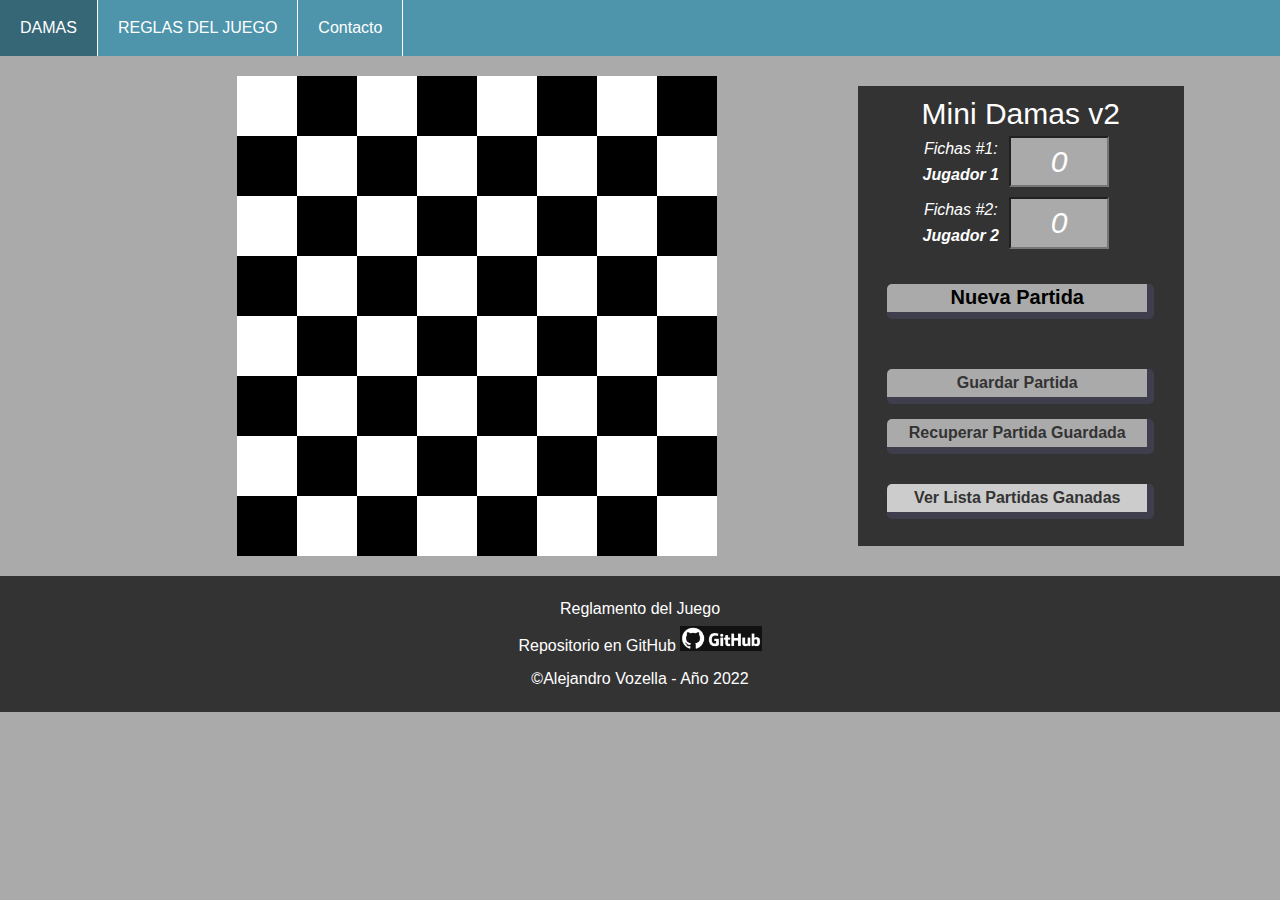
<file: index.html>
<!DOCTYPE html>
<html lang="es">
  <head>
    <meta charset="utf-8" />
    <meta
      name="description"
      content="Pagina de practica de JS de LPPA 2021 UAI Rosario"
    />
    <meta
      name="keywords"
      content="web design, affordable web design, professional web design"
    />
    <meta name="author" content="Alejandro Vozella" />
    <title>Juego de MiniDamas 2 con JS </title>
    <meta name="viewport" content="width=device-width, initial-scale=1.0" />

    <link rel="stylesheet" type="text/css" href="css/reset.css" />
    <link rel="stylesheet" type="text/css" href="css/style.css" />

    <!-- carga inicial para disponibilidad de funciones desde el archivo damas.js -->
    <script type="text/javascript" src="app/damas.js"></script>
    <script type="text/javascript" src="app/dibujartablero.js"></script>
  </head>

  <body>
    <header>
      <input type="checkbox" id="btn-menu" />
      <label for="btn-menu">
        <img src="./img/icono-menu.png" alt="Boton de Menu" />
      </label>
      <nav class="menu">
        <ul>
          <li><a href="#">DAMAS</a></li>
          <li><a href="reglas.html">REGLAS DEL JUEGO</a></li>
          <li><a href="contacto.html">Contacto</a></li>
        </ul>
      </nav>
    </header>

    <section id="tablero">
      <div class="row">
        <div id="juego-damas">
          <table id="tablero-marco"></table>
        </div>
        <aside id="menu-tablero">
          <h2>Mini Damas v2</h2>
          <div class="puntajes">
            <h3>
              Fichas #1:
              <p id="nombreJugador1">Jugador 1</p>
            </h3>
            <input
              type="text"
              id="puntos1"
              class="jugador-puntaje"
              value="0"
              readonly
            />
          </div>
          <div class="puntajes">
            <h3>
              Fichas #2:
              <p id="nombreJugador2">Jugador 2</p>
            </h3>
            <input
              type="text"
              id="puntos2"
              class="jugador-puntaje"
              value="0"
              readonly
            />
          </div>
          <h3 id="turno-jugador"></h3>
          <input
            type="button"
            id="boton-nueva-partida"
            value="Nueva Partida"
            onclick="cargar_nuevaPartida();"
          />
          <input
            type="button"
            id="boton-guardar-partida"
            class="partidasGuardadas"
            value="Guardar Partida"
            onclick="guardar_partida();"
          />
          <input
            type="button"
            id="boton-recuperar-partida-guardada"
            class="partidasGuardadas"
            value="Recuperar Partida Guardada"
            onclick="recuperar_partida_guardada();"
          />
          <input
            type="button"
            id="boton-ver-lista-partidas-ganadas"
            class="partidasGanadas"
            value="Ver Lista Partidas Ganadas"
            onclick="verPartidasGanadas();"
          />
        </aside>
      </div>
    </section>

    <footer id="main-footer">
      <div id="datos-footer" class="container">
        <div>
          <a href="reglas.html"
            ><abbr
              title="Haga click aqu&iacute; para ver la p&aacute;gina explicativa de las reglas de juego"
              >Reglamento del Juego</abbr
            ></a
          >
        </div>
        <div id="linkGithub">
          <a
            href="https://github.com/AlejandroVozella/JuegodeDamas"
            target="_blank"
            >Repositorio en GitHub
            <img id="imgGitHub" src="img/GitHub-logo-en-negro.png"
          /></a>
        </div>
        <div>
          <p>&copy;Alejandro Vozella - Año 2022</p>
        </div>
      </div>
    </footer>

    <!-- archivo de scripts JS para la carga inicial -->
    <script type="text/javascript" src="app/scripts.js"></script>

    <!-- ejecusion de la funcion de carga inicial del tablero desde el archivo damas.js -->
    <script>
      dibujar_tablero();
    </script>
  </body>
</html>
</file>
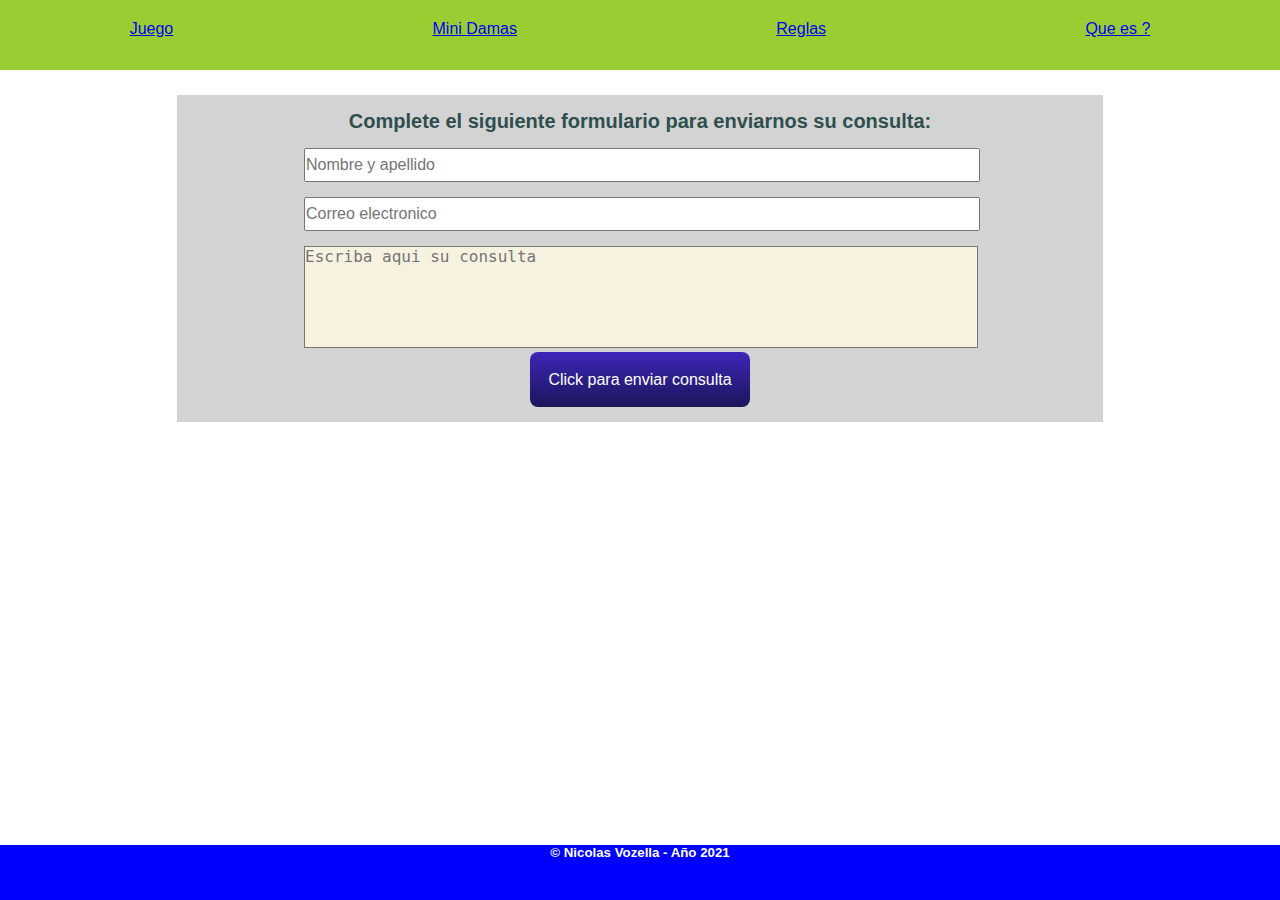
<file: contact.html>
<!DOCTYPE html>
<html lang="en">
    <head>
        <meta charset="UTF-8">
        <meta http-equiv="X-UA-Compatible" content="IE=edge">
        <meta name="viewport" content="width=device-width, initial-scale=1.0">
        <link rel="stylesheet" href="style/stylecontact.css" />
        
        <title>Document</title>
    </head>
        <header>
            
                <ul class="navbar">
                  <li><a href="index.html">Juego</a></li>
                  <li><a href="#">Mini Damas</a></li>
                  <li><a href="reglas.html">Reglas</a></li>
                  <li><a href="#">Que es ?</a></li>                  
                </ul>
              
            
        </header>
        <body>
          
                <section id="form-contacto">
                  <div class="form-row">
                      <div class="form-titulo">
                          <h2>
                              Complete el siguiente formulario para enviarnos su consulta:
                          </h2>
                      </div>
                      <div class="form-fila">
                          <input type="text" id="nombre" placeholder="Nombre y apellido" required>
                      </div>
                      <div class="form-fila">
                          <input type="email" id="mail" placeholder="Correo electronico" required>
                      </div>
                      <div class="form-fila">
                          <textarea id="consulta" placeholder="Escriba aqui su consulta" required></textarea>
                      </div>
                      <div class="form-boton">
                          <input type="button" id="boton-consulta" value="Click para enviar consulta" onclick="javascript:enviarDatosContacto();">
                      </div>            
                  </div>
              </section>
           <footer>
            <h5>© Nicolas Vozella - Año 2021</h5>
          </footer>
          <script type="text/javascript" src="app/contacto.js">
          </script>
        </body>
            
                  
</html>
</file>
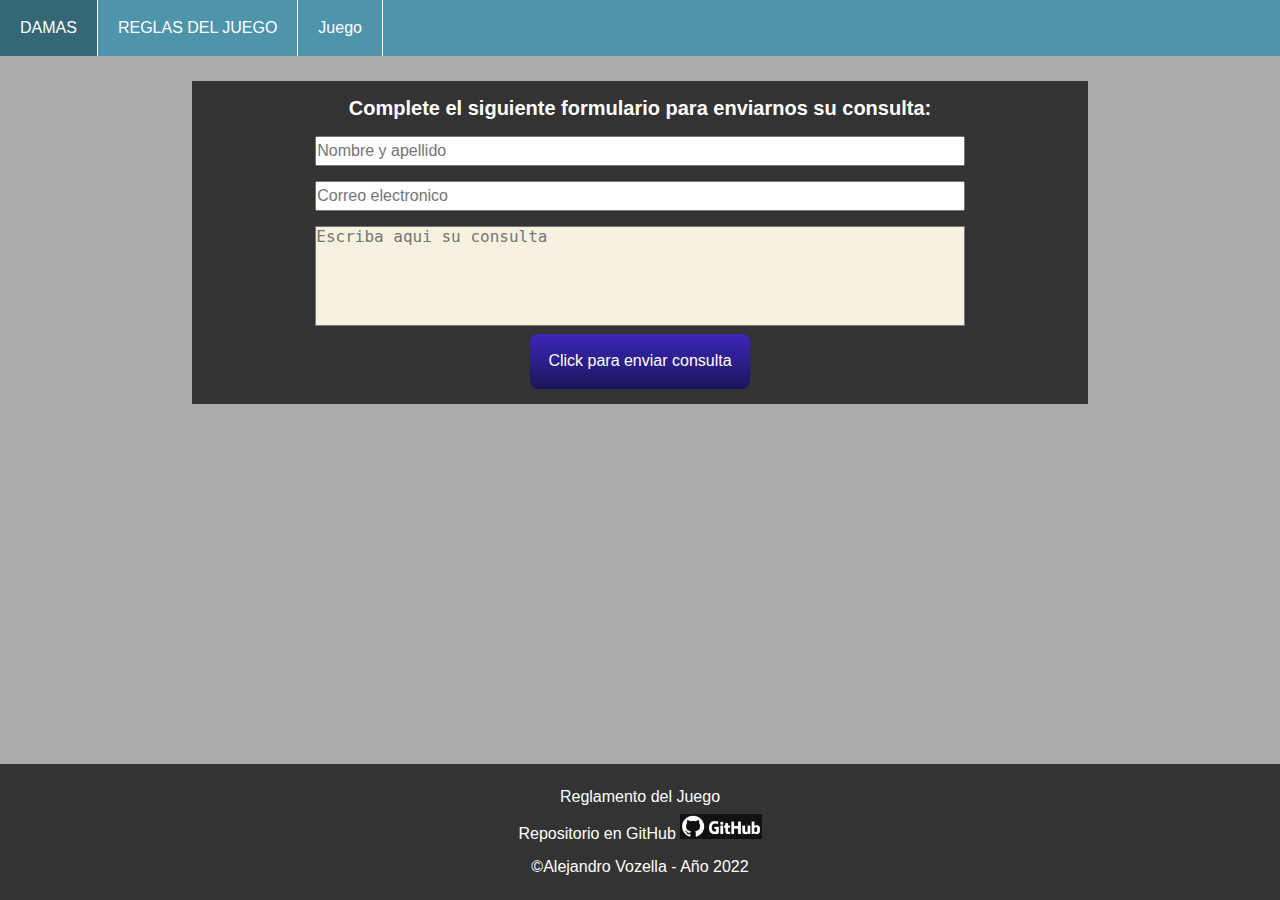
<file: contacto.html>
<!DOCTYPE html>
<html lang="en">
    <head>
        <meta charset="UTF-8">
        <meta http-equiv="X-UA-Compatible" content="IE=edge">
        <meta name="viewport" content="width=device-width, initial-scale=1.0">
        <link rel="stylesheet" href="css/reset.css" />
        <link rel="stylesheet" href="css/stylecontact.css" />
        
        <title>Juego de MiniDamas 2 con JS</title>
    </head>
        <header>          
            <input type="checkbox" id="btn-menu" />
            <label for="btn-menu">
              <img src="./img/icono-menu.png" alt="Boton de Menu" />
            </label>
            <nav class="menu">
              <ul>
                <li><a href="#">DAMAS</a></li>
                <li><a href="reglas.html">REGLAS DEL JUEGO</a></li>
                <li><a href="index.html">Juego</a></li>
              </ul>
            </nav>          
        </header>
        <body>          
                <section id="form-contacto">
                  <div class="form-row">
                      <div class="form-titulo">
                          <h2>
                              Complete el siguiente formulario para enviarnos su consulta:
                          </h2>
                      </div>
                      <div class="form-fila">
                          <input type="text" id="nombre" placeholder="Nombre y apellido" required>
                      </div>
                      <div class="form-fila">
                          <input type="email" id="mail" placeholder="Correo electronico" required>
                      </div>
                      <div class="form-fila">
                          <textarea id="consulta" placeholder="Escriba aqui su consulta" required></textarea>
                      </div>
                      <div class="form-boton">
                          <input type="button" id="boton-consulta" value="Click para enviar consulta" onclick="javascript:enviarDatosContacto();">
                      </div>            
                  </div>
              </section>
              <footer id="main-footer">
                <div id="datos-footer" class="container">
                  <div>
                    <a href="reglas.html"
                      ><abbr
                        title="Haga click aqu&iacute; para ver la p&aacute;gina explicativa de las reglas de juego"
                        >Reglamento del Juego</abbr
                      ></a
                    >
                  </div>
                  <div id="linkGithub">
                    <a
                      href="https://github.com/AlejandroVozella/JuegodeDamas"
                      target="_blank"
                      >Repositorio en GitHub
                      <img id="imgGitHub" src="img/GitHub-logo-en-negro.png"
                    /></a>
                  </div>
                  <div>
                    <p>&copy;Alejandro Vozella - Año 2022</p>
                  </div>
                </div>
              </footer>
          <script type="text/javascript" src="app/contacto.js">
          </script>
        </body>           
                  
</html>
</file>
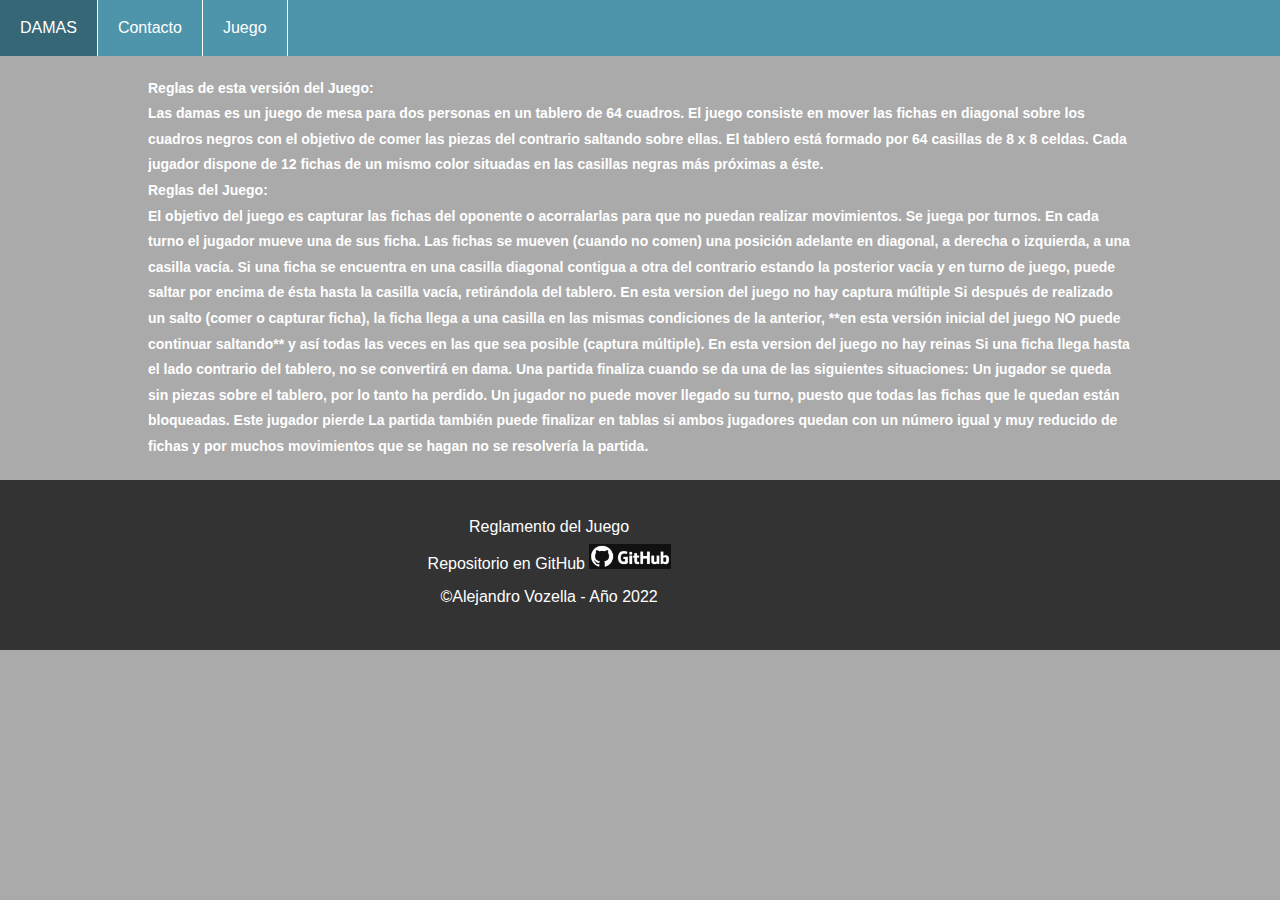
<file: reglas.html>
<!DOCTYPE html>
<html lang="es">
  <head>
    <meta charset="utf-8" />
    <meta
      name="description"
      content="Pagina de practica de JS de LPPA 2021 UAI Rosario"
    />
    <meta
      name="keywords"
      content="web design, affordable web design, professional web design"
    />

    <title>Reglas - Juego de MiniDamas 2 con JS</title>

    <meta name="viewport" content="width=device-width, initial-scale=1.0" />

    <link rel="stylesheet" type="text/css" href="css/reset.css" />
    <link rel="stylesheet" type="text/css" href="css/stylereglas.css" />
  </head>

  <body>
    <header>
      <input type="checkbox" id="btn-menu" />
      <label for="btn-menu">
        <img src="./img/icono-menu.png" alt="Boton de Menu" />
      </label>
      <nav class="menu">
        <ul>
          <li><a href="#">DAMAS</a></li>
          <li><a href="contacto.html">Contacto</a></li>
          <li><a href="index.html">Juego</a></li>
        </ul>
      </nav>
    </header>
    <section class="texto-reglas">
      <div id="reglas">
        <div id="texto-reglas">
          <h3>Reglas de esta versión del Juego:</h3>

          Las damas es un juego de mesa para dos personas en un tablero de 64
          cuadros. El juego consiste en mover las fichas en diagonal sobre los
          cuadros negros con el objetivo de comer las piezas del contrario
          saltando sobre ellas. El tablero está formado por 64 casillas de 8 x 8
          celdas. Cada jugador dispone de 12 fichas de un mismo color situadas
          en las casillas negras más próximas a éste.

          <h3>Reglas del Juego:</h3>

          El objetivo del juego es capturar las fichas del oponente o
          acorralarlas para que no puedan realizar movimientos. Se juega por
          turnos. En cada turno el jugador mueve una de sus ficha. Las fichas se
          mueven (cuando no comen) una posición adelante en diagonal, a derecha
          o izquierda, a una casilla vacía. Si una ficha se encuentra en una
          casilla diagonal contigua a otra del contrario estando la posterior
          vacía y en turno de juego, puede saltar por encima de ésta hasta la
          casilla vacía, retirándola del tablero. En esta version del juego no
          hay captura múltiple Si después de realizado un salto (comer o
          capturar ficha), la ficha llega a una casilla en las mismas
          condiciones de la anterior, **en esta versión inicial del juego NO
          puede continuar saltando** y así todas las veces en las que sea
          posible (captura múltiple). En esta version del juego no hay reinas Si
          una ficha llega hasta el lado contrario del tablero, no se convertirá
          en dama. Una partida finaliza cuando se da una de las siguientes
          situaciones: Un jugador se queda sin piezas sobre el tablero, por lo
          tanto ha perdido. Un jugador no puede mover llegado su turno, puesto
          que todas las fichas que le quedan están bloqueadas. Este jugador
          pierde La partida también puede finalizar en tablas si ambos jugadores
          quedan con un número igual y muy reducido de fichas y por muchos
          movimientos que se hagan no se resolvería la partida.
        </div>
      </div>
    </section>
    <section class="fclass">
      <footer id="main-footer">
        <div id="datos-footer" class="container">
          <div>
            <a href="reglas.html"
              ><abbr
                title="Haga click aqu&iacute; para ver la p&aacute;gina explicativa de las reglas de juego"
                >Reglamento del Juego</abbr
              ></a
            >
          </div>
          <div id="linkGithub">
            <a
              href="https://github.com/AlejandroVozella/JuegodeDamas"
              target="_blank"
              >Repositorio en GitHub
              <img id="imgGitHub" src="img/GitHub-logo-en-negro.png"
            /></a>
          </div>
          <div>
            <p>&copy;Alejandro Vozella - Año 2022</p>
          </div>
        </div>
      </footer>
    </section>
  </body>
</html>
</file>
<file: css/style.css>
/*archivo css de la version personalizada del juego Mini Damas*/

/*parametros generales*/
* {
  box-sizing: border-box;
}

body {
  background-color: #aaaaaa;
  /* background-image: url(../img/fondo-tablero.jpg); */
  background-attachment: fixed;
  background-size: cover;
  color: #000;
  font-family: Arial, Helvetica, sans-serif;
  font-size: 16px;
  line-height: 1.6em;
  margin: 0;
}

.container {
  width: 85%;
  margin: auto;
}

/*encabezado - menu*/
header {
  width: 100%;
  background: #4e94ab;
}

#btn-menu {
  display: none;
}

header label {
  display: none;
  width: 50px;
  padding: 10px;
  border-right: 1px solid #fff;
}

header label img {
  width: 30px;
  height: 30px;
  opacity: 0.4;
}

header label:hover {
  cursor: pointer;
  background: rgba(0, 0, 0, 0.3);
}

.menu ul {
  margin: 0;
  list-style: none;
  padding: 0;
  display: flex;
  flex-direction: row;
}

.menu li {
  border-right: 1px solid #fff;
}

.menu li:hover {
  background: rgba(0, 0, 0, 0.3);
}

.menu li a {
  display: block;
  padding: 15px 20px;
  color: #fff;
  text-decoration: none;
}

/*area juego - tablero*/
.row {
  width: 85%;
  display: flex;
  margin: auto;
}

#juego-damas {
  width: 70%;
  padding: 20px;
}

#tablero-marco {
  /* background-color: blue; */
  margin: auto;
}

#tablero-damas {
  border-collapse: collapse;
  border: 0;
}

.casilla-blanca {
  width: 60px;
  height: 60px;
  background-color: white;
}

.casilla-negra {
  width: 60px;
  height: 60px;
  background-color: black;
}

.ficha-blanca {
  background-image: url(../img/FichaGris.png);
}

.ficha-negra {
  background-image: url(../img/FichaRojo.png);
}

.casilla-seleccionada {
  border: 3px solid greenyellow;
}

/*area juego - menu lateral puntajes y boton*/
aside#menu-tablero {
  width: 30%;
  background-color: #333333;
  padding: 15px;
  margin-top: 30px;
  margin-bottom: 30px;
  /* border-right: 7px solid blue;
  border-bottom: 7px solid blue; */
  display: flex;
  flex-direction: column;
  align-items: center;
}

#menu-tablero h2 {
  font-size: 30px;
  color: white;
  text-align: center;
}

.puntajes {
  display: flex;
  flex-direction: row;
  margin-top: 10px;
  align: center;
}

.puntajes h3 {
  color: white;
  font-style: italic;
  margin-right: 10px;
  text-align: center;
  flex-direction: row;
}

.jugador-puntaje {
  font-size: 30px;
  color: white;
  font-style: italic;
  margin-right: 10px;
  text-align: center;
  width: 100px;
  background-color: #aaaaaa;
  /* border-right: 7px solid white;
  border-bottom: 7px solid orange; */
}

#nombreJugador1,
#nombreJugador2 {
  color: #fff;
  font-weight: bolder;
}

#turno-jugador {
  font-size: 20px;
  color: #aaaaaa;
  margin-top: 10px;
}

#boton-nueva-partida {
  height: 35px;
  width: 90%;
  font-size: 20px;
  font-weight: bold;
  color: black;
  background-color: #aaaaaa;
  border: 0;
  border-radius: 5px;
  border-right: 7px solid rgb(62, 62, 77);
  border-bottom: 7px solid rgb(62, 62, 77);
  margin-top: 25px;
  margin-bottom: 35px;
}

#boton-nueva-partida:hover {
  background-color: #ddaadd;
}

.partidasGuardadas {
  height: 35px;
  width: 90%;
  font-size: 16px;
  font-weight: bold;
  color: #333;
  background-color: #aaaaaa;
  border: 0;
  border-radius: 5px;
  border-right: 7px solid rgb(62, 62, 77);
  border-bottom: 7px solid rgb(62, 62, 77);
  margin-top: 15px;
}

.partidasGuardadas:hover {
  background-color: #ddaadd;
}

.partidasGanadas {
  height: 35px;
  width: 90%;
  font-size: 16px;
  font-weight: bold;
  color: #333;
  background-color: #ccc;
  border: 0;
  border-radius: 5px;
  border-right: 7px solid rgb(62, 62, 77);
  border-bottom: 7px solid rgb(62, 62, 77);
  margin-top: 30px;
}

.partidasGanadas:hover {
  background-color: #fff;
}

/*footer*/
#main-footer {
  background: #333;
  color: #fff;
  padding: 20px;
}

#main-footer a {
  color: #fff;
  text-decoration: none;
}

#main-footer a:hover {
  font-weight: bold;
  text-decoration: none;
}

#main-footer abbr {
  text-decoration: none;
}

#datos-footer {
  display: flex;
  flex-direction: column;
  align-items: center;
}

#linkGithub {
  height: 30px;
  align-items: center;
  margin-top: 5px;
  margin-bottom: 10px;
}

#imgGitHub {
  height: 25px;
}

/*Formulario de contacto*/

.form-row {
  background: lightgray;
  padding: 15px;
  margin: auto;
  margin-top: 25px;
  margin-bottom: 25px;
  display: flex;
  flex-direction: column;
  align-items: center;
  width: 70%;
}

.form-titulo {
  text-align: center;
}

.form-titulo h2 {
  font-size: 20px;
  font-style: normal;
  font-weight: bold;
  color: darkslategrey;
}

.form-fila {
  width: 75%;
  margin-top: 15px;
}

.form-fila input {
  font-size: 16px;
  height: 30px;
  width: 100%;
}

#consulta {
  font-size: 16px;
  height: 100px;
  width: 100%;
  resize: none;
  background-color: #f7f2e0;
}

#boton-consulta {
  font-size: 16px;
  height: 55px;
  width: 220px;
  font-weight: lighter;
  color: #ffffff;
  background: linear-gradient(0deg, #1b165a, #3c26b9);
  border: 0;
  border-radius: 8px;
  margin: auto;
}

/* pagina de reglas */
#reglas {
  width: 80%;
  padding: 20px;
  margin: auto;
  color: #fff;
  font-weight: bold;
}

/* ventana emergente de listado de partidas ganadas*/

#marco-listado {
  width: 95%;
  margin: auto;
  margin-top: 15px;
  margin-bottom: 15px;
  display: flex;
  flex-direction: column;
  align-items: center;
}

#listadoPartidas {
  width: 95%;
  color: #fff;
  font-size: 16px;
  font-weight: bold;
}

#listadoPartidas h1 {
  color: #fff;
  font-size: 18px;
  font-weight: bolder;
  background: linear-gradient(0deg, #1b165a, #3c26b9);
  text-align: center;
}

#mostrarListado {
  width: 95%;
  margin-top: 10px;
  margin-bottom: 10px;
  display: flex;
  flex-direction: column;
  align-items: center;
}

#mostrarListado p {
  background-color: #333;
  color: #fff;
  font-size: 12px;
  font-weight: bold;
  margin-top: 5px;
  margin-bottom: 15px;
}

#listadoBotones {
  width: 95%;
  background-color: brown;
  margin: auto;
  margin-top: 15px;
  margin-bottom: 15px;
  display: flex;
  flex-direction: column;
  align-items: center;
}

#filtrosListados {
  width: 100%;
}

#cerrarListado {
  width: 90%;
  align-items: center;
}

#boton-cerrar-listado {
  height: 35px;
  width: 100%;
  font-size: 16px;
  font-weight: bold;
  color: #333;
  background-color: #ccc;
  border: 0;
  border-radius: 5px;
  border-right: 7px solid rgb(62, 62, 77);
  border-bottom: 7px solid rgb(62, 62, 77);
  margin-top: 10px;
  margin-bottom: 10px;
}

#boton-cerrar-listado:hover {
  background-color: #fff;
}

/*media queries - comportamiento responsivo*/
@media (max-width: 1024px) {
  .row {
    width: 100%;
  }
}

@media (max-width: 880px) {
  .row {
    width: 100%;
    display: block;
    margin: auto;
  }

  #juego-damas {
    width: 100%;
    padding: 0px;
  }

  aside#menu-tablero {
    width: 100%;
    margin: auto;
  }
}

@media (max-width: 768px) {
  #juego-damas {
    margin-top: 10px;
    margin-bottom: 10px;
  }

  .casilla-blanca {
    width: 50px;
    height: 50px;
  }

  .casilla-negra {
    width: 50px;
    height: 50px;
  }

  .ficha-blanca {
    background-image: url(../img/FichaGrisChico.png);
  }

  .ficha-negra {
    background-image: url(../img/FichaRojoChico.png);
  }

  header label {
    display: block;
  }

  .menu {
    position: absolute;
    background: #4e94ab;
    width: 150px;
    margin-left: -150px;
    transition: all 0.5s;
  }

  .menu ul {
    flex-direction: column;
  }

  .menu li {
    border-top: 1px solid #fff;
  }

  #btn-menu:checked ~ .menu {
    margin: 0;
  }

  .form-fila {
    width: 100%;
  }

  .form-row {
    width: 100%;
  }

  #boton-consulta {
    width: 100%;
  }
}
</file>
<file: style/stylecontact.css>
*{
    margin: 0;
    padding: 0;
}

body {
  font-family: 'Rubik', sans-serif;
}

.navbar {
  height: 70px;
  background-color: yellowgreen;
  display: flex;
  color: white;
  justify-content: space-around;
  margin-bottom: 20px;
}

.navbar  li {
  list-style: none;
  margin-top: 20px;
}
#form-contacto {

}

.form-row {
  background: lightgray;
  padding: 15px;
  margin: auto;
  margin-top: 25px;
  margin-bottom: 25px;
  display: flex;
  flex-direction: column;
  align-items: center;
  width: 70%;
}

.form-titulo{
  text-align: center;
}

.form-titulo h2 {
  font-size: 20px;
  font-style: normal;
  font-weight: bold;
  color: darkslategrey;
}

.form-fila {
  width: 75%;
  margin-top: 15px;
}

.form-fila input {
  font-size: 16px;
  height: 30px;
  width: 100%;
}

#consulta {
  font-size: 16px;
  height: 100px;
  width: 100%;
  resize:none;
  background-color:#F7F2E0;
}

#boton-consulta {
  font-size: 16px;
  height: 55px;
  width: 220px;
  font-weight: lighter;
  color: #ffffff;
  background: linear-gradient(0deg, #1b165a, #3c26b9 );
  border: 0;
  border-radius: 8px;
  margin: auto;
}


/*Comienzo Footer*/

footer{
  background-color: blue;
  height: 55px;
  width: 100%;
  color: white;
  text-align: center;
  bottom: 0;
  position: absolute;
}

/*Fin Footer*/
</file>
<file: css/stylecontact.css>
* {
  margin: 0;
  padding: 0;
  box-sizing: border-box;  
}



body {
  background-color: #aaaaaa;
  /* background-image: url(../img/fondo-tablero.jpg); */
  background-attachment: fixed;
  background-size: cover;
  color: #000;
  font-family: Arial, Helvetica, sans-serif;
  font-size: 16px;
  line-height: 1.6em;
  margin: 0;
}

.container {
  width: 85%;
  margin: auto;
}

/*encabezado - menu*/
header {
  width: 100%;
  background: #4e94ab;
}

#btn-menu {
  display: none;
}

header label {
  display: none;
  width: 50px;
  padding: 10px;
  border-right: 1px solid #fff;
}

header label img {
  width: 30px;
  height: 30px;
  opacity: 0.4;
}

header label:hover {
  cursor: pointer;
  background: rgba(0, 0, 0, 0.3);
}

.menu ul {
  margin: 0;
  list-style: none;
  padding: 0;
  display: flex;
  flex-direction: row;
}

.menu li {
  border-right: 1px solid #fff;
}

.menu li:hover {
  background: rgba(0, 0, 0, 0.3);
}

.menu li a {
  display: block;
  padding: 15px 20px;
  color: #fff;
  text-decoration: none;
}


.form-row {
  background: #333333;
  padding: 15px;
  margin: auto;
  margin-top: 25px;
  margin-bottom: 25px;
  display: flex;
  flex-direction: column;
  align-items: center;
  width: 70%;
}

.form-titulo {
  text-align: center;
}

.form-titulo h2 {
  font-size: 20px;
  font-style: normal;
  font-weight: bold;
  color: white;
}

.form-fila {
  width: 75%;
  margin-top: 15px;
}

.form-fila input {
  font-size: 16px;
  height: 30px;
  width: 100%;
}

#consulta {
  font-size: 16px;
  height: 100px;
  width: 100%;
  resize: none;
  background-color: #f7f2e0;
}

#boton-consulta {
  font-size: 16px;
  height: 55px;
  width: 220px;
  font-weight: lighter;
  color: #ffffff;
  background: linear-gradient(0deg, #1b165a, #3c26b9);
  border: 0;
  border-radius: 8px;
  margin: auto;
}

/*Comienzo Footer*/

#main-footer {
  background: #333;
  color: #fff;
  padding: 20px;
  position: absolute;
  bottom: 0;
  width: 100%;
}

#main-footer a {
  color: #fff;
  text-decoration: none;
}

#main-footer a:hover {
  font-weight: bold;
  text-decoration: none;
}

#main-footer abbr {
  text-decoration: none;
}

#datos-footer {
  display: flex;
  flex-direction: column;
  align-items: center;
}

#linkGithub {
  height: 30px;
  align-items: center;
  margin-top: 5px;
  margin-bottom: 10px;
}

#imgGitHub {
  height: 25px;
}
/*Fin Footer*/

/*media queries - comportamiento responsivo*/
@media (max-width: 1024px) {
  .row {
    width: 100%;
  }
}

@media (max-width: 880px) {
  .row {
    width: 100%;
    display: block;
    margin: auto;
  }

  #juego-damas {
    width: 100%;
    padding: 0px;
  }

  aside#menu-tablero {
    width: 100%;
    margin: auto;
  }
}

@media (max-width: 768px) {
  #juego-damas {
    margin-top: 10px;
    margin-bottom: 10px;
  }

  .casilla-blanca {
    width: 50px;
    height: 50px;
  }

  .casilla-negra {
    width: 50px;
    height: 50px;
  }

  .ficha-blanca {
    background-image: url(../img/FichaGrisChico.png);
  }

  .ficha-negra {
    background-image: url(../img/FichaRojoChico.png);
  }

  header label {
    display: block;
  }

  .menu {
    position: absolute;
    background: #4e94ab;
    width: 150px;
    margin-left: -150px;
    transition: all 0.5s;
  }

  .menu ul {
    flex-direction: column;
  }

  .menu li {
    border-top: 1px solid #fff;
  }

  #btn-menu:checked ~ .menu {
    margin: 0;
  }

  .form-fila {
    width: 100%;
  }

  .form-row {
    width: 100%;
  }

  #boton-consulta {
    width: 100%;
  }
}
</file>
<file: css/stylereglas.css>
/*archivo css de la version personalizada del juego Mini Damas*/

/*parametros generales*/
* {
    box-sizing: border-box;
    margin: 0;
    padding: 0;
    
  }
  
  body {
    background-color: #aaaaaa;
    background-attachment: fixed;
    background-size: cover;
    color: #000;
    font-family: Arial, Helvetica, sans-serif;
    font-size: 16px;
    line-height: 1.6em;
    margin: 0;
  }
  
  .container {
    width: 85%;
    
  }
  
  /*encabezado - menu*/
  header {
    width: 100%;
    background: #4e94ab;
  }
  
  #btn-menu {
    display: none;
  }
  
  header label {
    display: none;
    width: 50px;
    padding: 10px;
    border-right: 1px solid #fff;
  }
  
  header label img {
    width: 30px;
    height: 30px;
    opacity: 0.4;
  }
  
  header label:hover {
    cursor: pointer;
    background: rgba(0, 0, 0, 0.3);
  }
  
  .menu ul {
    margin: 0;
    list-style: none;
    padding: 0;
    display: flex;
    flex-direction: row;
  }
  
  .menu li {
    border-right: 1px solid #fff;
  }
  
  .menu li:hover {
    background: rgba(0, 0, 0, 0.3);
  }
  
  .menu li a {
    display: block;
    padding: 15px 20px;
    color: #fff;
    text-decoration: none;
  }
  
   /* pagina de reglas */

   
   #texto-reglas {
    width: 80%;
    padding: 20px;
    margin: auto;
    color: #fff;
    font-weight: bold;
    font-size: 14px;
   
  }
  
  /*footer*/

  
  #main-footer {
    background: #333;
    color: #fff;
    padding: 34px;
    bottom: 0;
    width: 100%;
    height: 170px;
    
  }
  
  #main-footer a {
    color: #fff;
    text-decoration: none;
  }
  
  #main-footer a:hover {
    font-weight: bold;
    text-decoration: none;
  }
  
  #main-footer abbr {
    text-decoration: none;
  }
  
  #datos-footer {
    display: flex;
    flex-direction: column;
    align-items: center;
  }
  
  #linkGithub {
    height: 30px;
    align-items: center;
    margin-top: 5px;
    margin-bottom: 10px;
  }
  
  #imgGitHub {
    height: 25px;
  }
  /*Fin Footer*/
  
 
  
  
  /*media queries - comportamiento responsivo*/
  @media (max-width: 1024px) {
    .row {
      width: 100%;
    }
  }
  
  @media (max-width: 880px) {
    .row {
      width: 100%;
      display: block;
      margin: auto;
    }

    #main-footer {
      background: #333;
      color: #fff;
      padding: 34px;
      position: absolute;
      bottom: 0;
      width: 100%;
      height: 170px;
      
    }
  
    #juego-damas {
      width: 100%;
      padding: 0px;
    }
  
    aside#menu-tablero {
      width: 100%;
      margin: auto;
    }
  }
  
  @media (max-width: 768px) {
    #juego-damas {
      margin-top: 10px;
      margin-bottom: 10px;
    }
  
    .casilla-blanca {
      width: 50px;
      height: 50px;
    }
  
    .casilla-negra {
      width: 50px;
      height: 50px;
    }
  
    .ficha-blanca {
      background-image: url(../img/FichaGrisChico.png);
    }
  
    .ficha-negra {
      background-image: url(../img/FichaRojoChico.png);
    }
  
    header label {
      display: block;
    }
  
    .menu {
      position: absolute;
      background: #4e94ab;
      width: 150px;
      margin-left: -150px;
      transition: all 0.5s;
    }
  
    .menu ul {
      flex-direction: column;
    }
  
    .menu li {
      border-top: 1px solid #fff;
    }
  
    #btn-menu:checked ~ .menu {
      margin: 0;
    }
  
    .form-fila {
      width: 100%;
    }
  
    .form-row {
      width: 100%;
    }
  
    #boton-consulta {
      width: 100%;
    }
    #main-footer {
      background: #333;
      color: #fff;
      padding: 34px;
      position: relative;
      bottom: 0;
      width: 100%;
      height: 170px;
      
    }
  }
</file>
